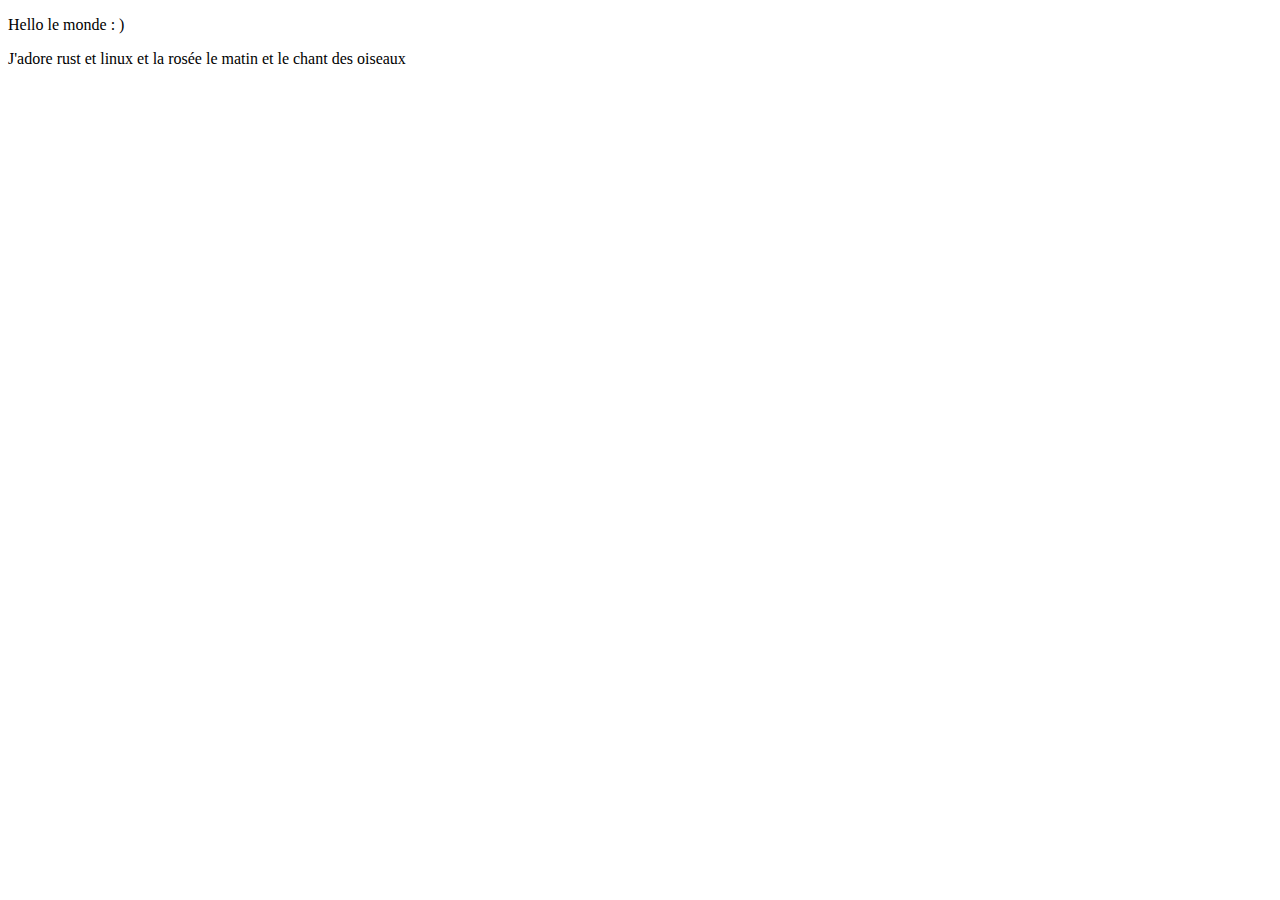
<file: TD/TD3/index.html>
<!DOCTYPE html>
<html lang="en">

<head>
  <meta charset="utf-8">
  <meta name="viewport" content="width=device-width, initial-scale=1">
  <title>Test Page</title>
</head>
    <body>
        <p>
            Hello le monde : )
        </p>
        <p>
            J'adore rust et linux et la rosée le matin et le chant des oiseaux
        </p>


    </body>
</html>
</file>
